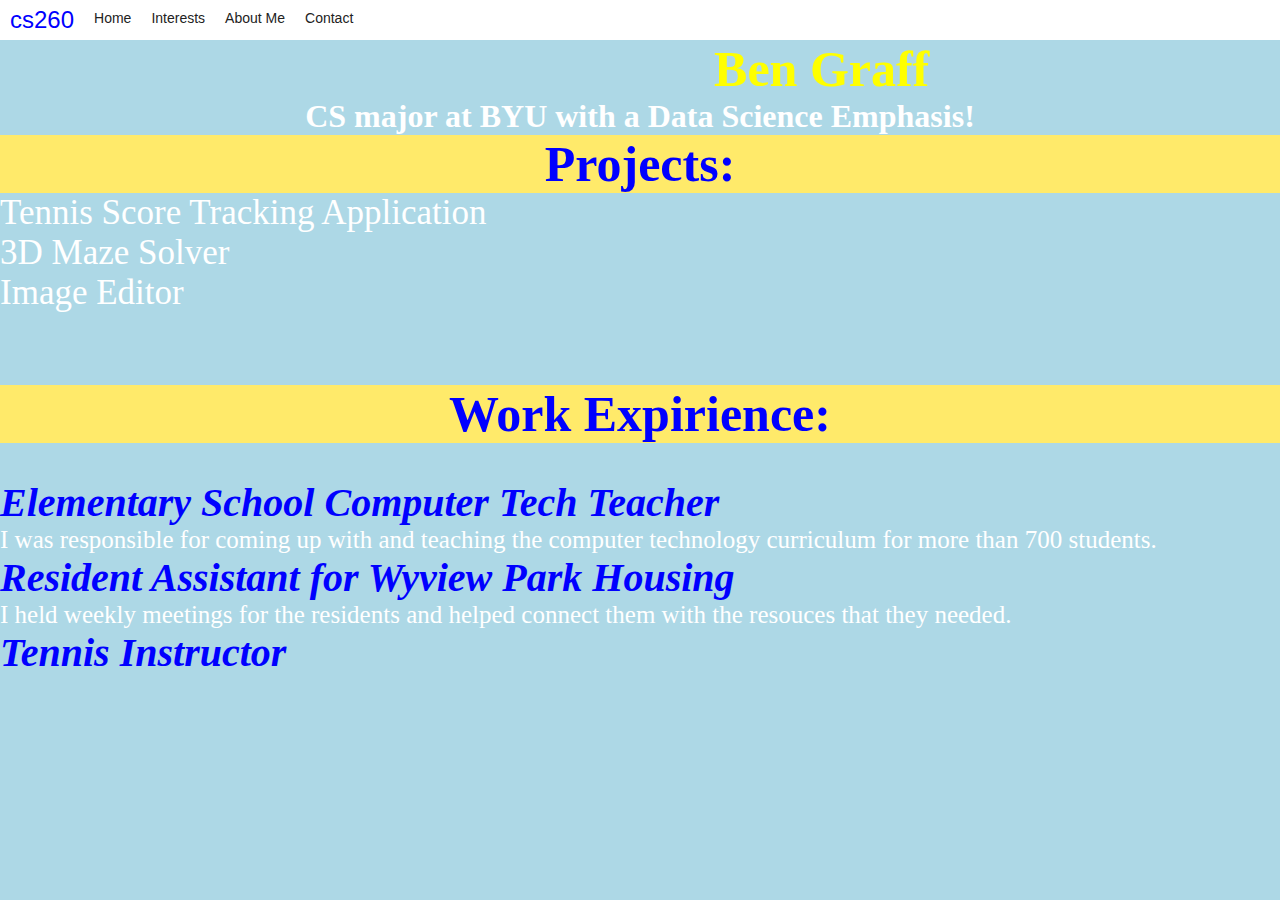
<file: index.html>
<!DOCTYPE html>
<html>
<head>
    <title></title>
    <link rel="stylesheet" type="text/css" href="styles.css">
  </head>
  <body>

    <nav>
      <p>cs260</p>
      <ul>
        <li><a href="index.html">Home</a></li>
        <li><a href="#">Interests</a>
          <ul>
            <li><a href="#">Tesla News</li>
            <li><a href="#">Starwars Memes</li>
            <li><a href="#">Random Stuff</li>
          </ul>
            <li><a href="#">About Me</a></li>
            <li><a href="contactInfo.html">Contact</a></li>
        </li>
      </ul>
    </nav>
    <h1 class="index-h1"> Ben Graff <h1>
      <p class="slogan">CS major at BYU with a Data Science Emphasis!</p>
    <h2> Projects: </h2>
        <ul class="project-names">
          <li>Tennis Score Tracking Application</li>
          <li>3D Maze Solver</li>
          <li>Image Editor </li>
        </ul>
        <br><br> <br> <br>
      <h2> Work Expirience: </h2>
      <br><br>
      <ul class="highlighted">
        <li><i><strong>Elementary School Computer Tech Teacher</i></strong> <br> <p> I was responsible for
        coming up with and teaching the computer technology curriculum for more than 700 students. </li>
        <li><i><strong>Resident Assistant for Wyview Park Housing </strong></i> <p> I held weekly meetings for
        the residents and helped connect them with the resouces that they needed. </p> </li>
        <li> <i> <strong>Tennis Instructor</i></strong></li>
      </ul>
      <br><br><br><br>
  </body>
</html>
</file>
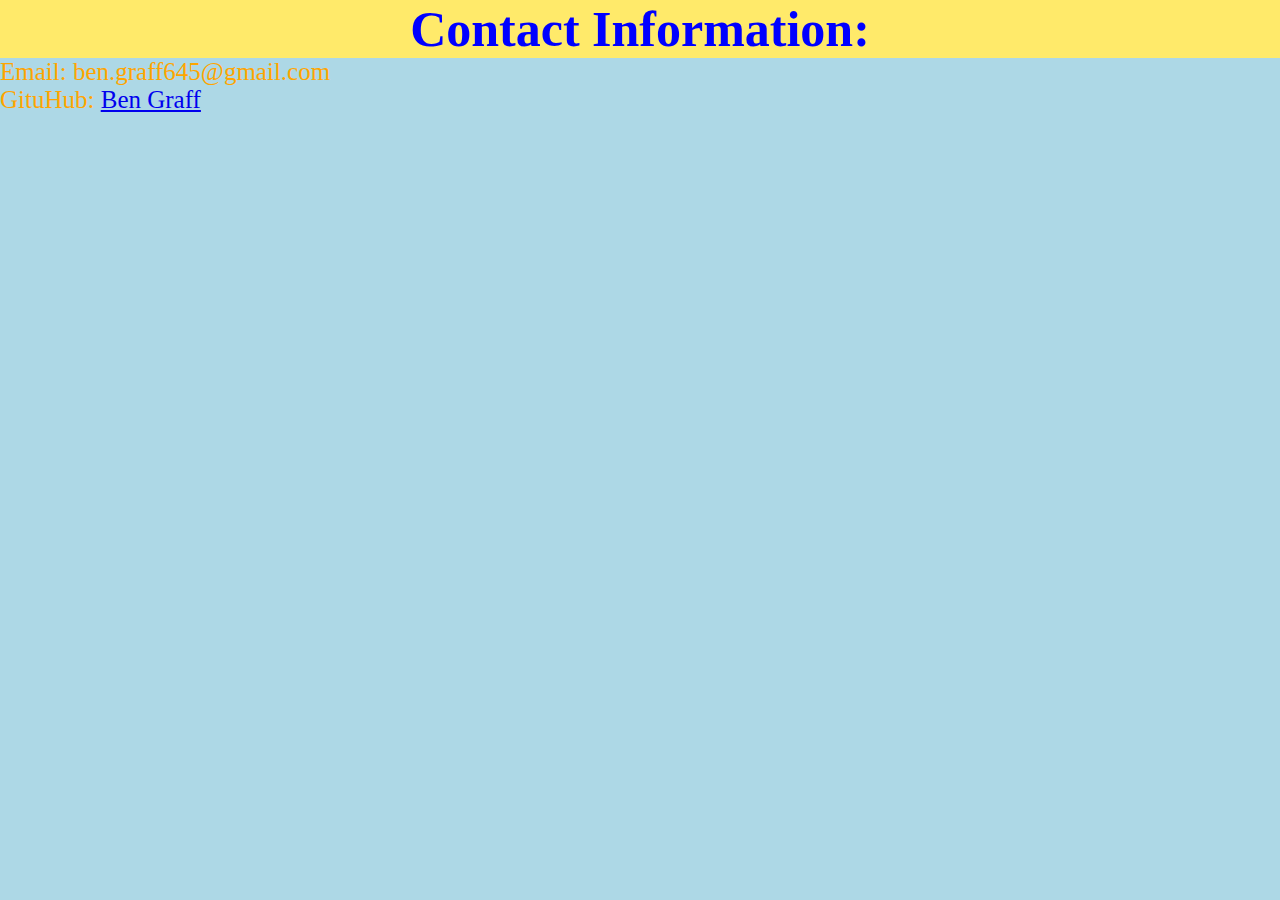
<file: contactInfo.html>
<!DOCTYPE html>
<html lang="en" dir="ltr">
  <head>
    <meta name='viewport'
      content='width=device-width, initial-scale=1.0, maximum-scale=1.0' />
    <meta charset="utf-8">
    <link rel="stylesheet" type="text/css" href="styles.css">
    <title></title>
  </head>
  <body>
    <h2>Contact Information:</h2>
    <div class="contactinfo">
      <p>Email: ben.graff645@gmail.com </p>
      <p>GituHub: <a href="https://github.com/bjamin5"> Ben Graff </a> </p>
    </div>
  </body>
</html>
</file>
<file: styles.css>
* {
  margin: 0;
  padding: 0;
  box-sizing: border-box;
}
body {
  /* background-image: url(nature1.jpg); */
  background-color: #ADD8E6;
  background-size: cover;
}

nav {
  width: 100%;
  height: 40px;
  background-color: #fff;
}

nav p {
  font-family: arial;
  color: Blue;
  font-size: 24px;
  line-height: 40px;
  float: left;
  padding: 0px 10px;

}

nav ul {

  float: left;
}
nav ul li {
  float: left;
  list-style: none;
  position: relative;
}

nav ul li a {
  display: block;
  font-family: arial;
  color: #222;
  font-size: 14px;
  padding: 10px 10px;
  text-decoration: none;
}
nav ul li ul {
  display: none;
  position: absolute;
  background-color: #ffea6a;
  padding: 10px;
  border-radius: 0px 0px 4px 4px;
}
nav ul li:hover ul {
  display: block;

}
nav ul li ul li{
  width: 100px;
  border-radius: 4px;
}

nav ul li ul li a: hover {
  background-color: #f3f3f3;
}

h2 {
  background-color: #ffea6a;
  text-align: center;
  color: blue;
  font-size: 50px;

}
.index-h1 {
  font-size: 50px;
  text-align: center;
  color: Yellow;
}
.slogan {
  color: white;
  text-align:center;

}
.highlighted p {
  color: white;
  font-size: 25px;
}
.highlighted li {

  color: Blue;
  font-size: 40px;
}
.project-names {
  font-size: 35px;
  color: white;

}
div p {
  font-size: 25px;
  color: orange;
}
/* Mobile Styles */
@media only screen and (max-width: 400px) {
  body {
    /*background-color: #F09A9D;  Red */
  }
}

/* Tablet Styles */
@media only screen and (min-width: 401px) and (max-width: 960px) {
  body {
    /*background-color: #F5CF8E;  Yellow */
  }
}

/* Desktop Styles */
@media only screen and (min-width: 961px) {
  body {
    /*background-color: #B2D6FF;  Blue */
  }
</file>
